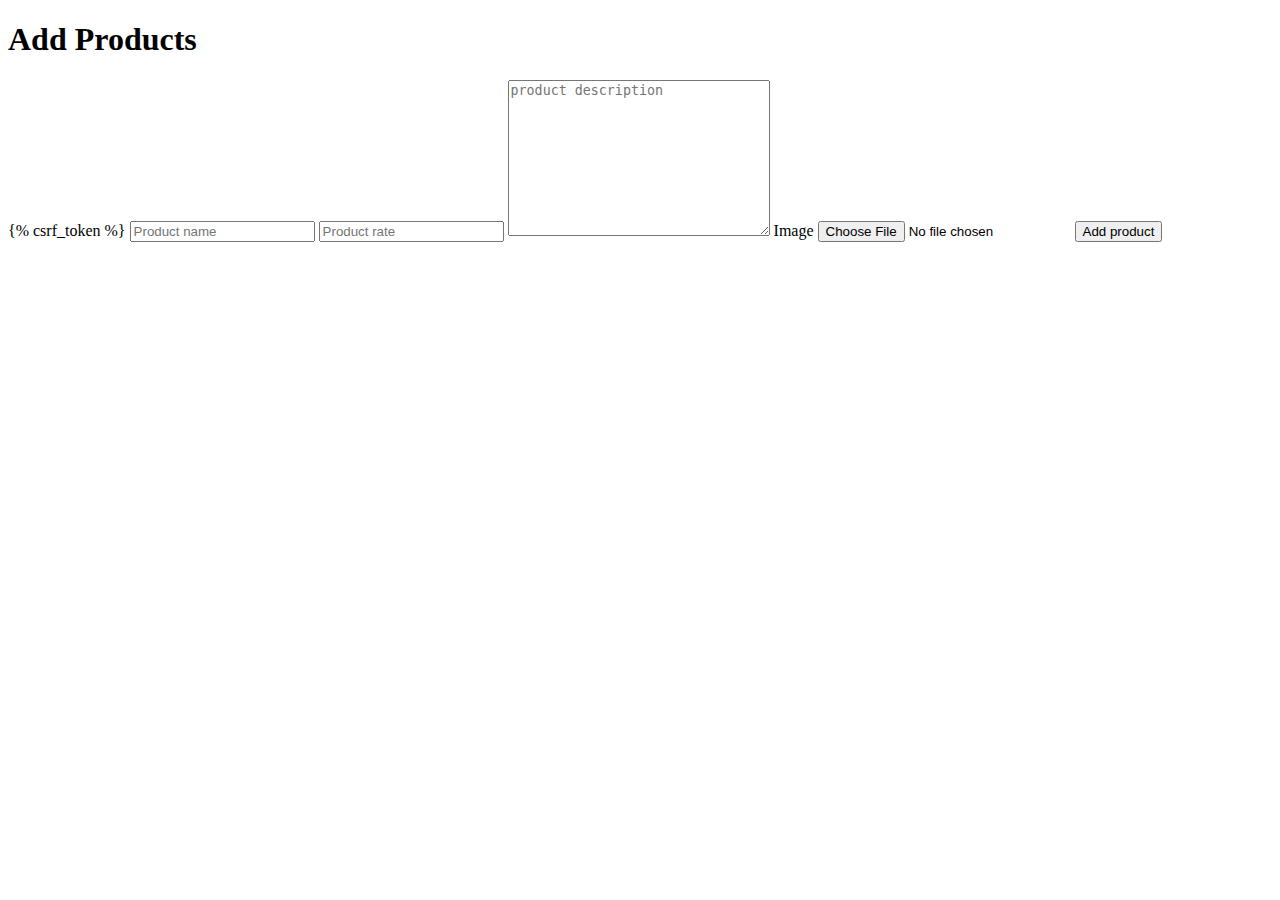
<file: templates/addproducts.html>
<!DOCTYPE html>
<html lang="en">
<head>
    <meta charset="UTF-8">
    <meta name="viewport" content="width=device-width, initial-scale=1.0">
    <title>Document</title>
</head>
<body>
    <h1>Add Products</h1>
    <form method="POST" enctype="multipart/form-data">
        {% csrf_token %}
        <input type="text" name="name" placeholder="Product name">
        <input type="text" name="rate" placeholder="Product rate">
        <textarea name="desc" placeholder="product description " cols="30" rows="10"></textarea>
        <label>Image</label>
        <input type="file" name="image">
        <input type="submit" value="Add product">
    </form>
</body>
</html>
</file>
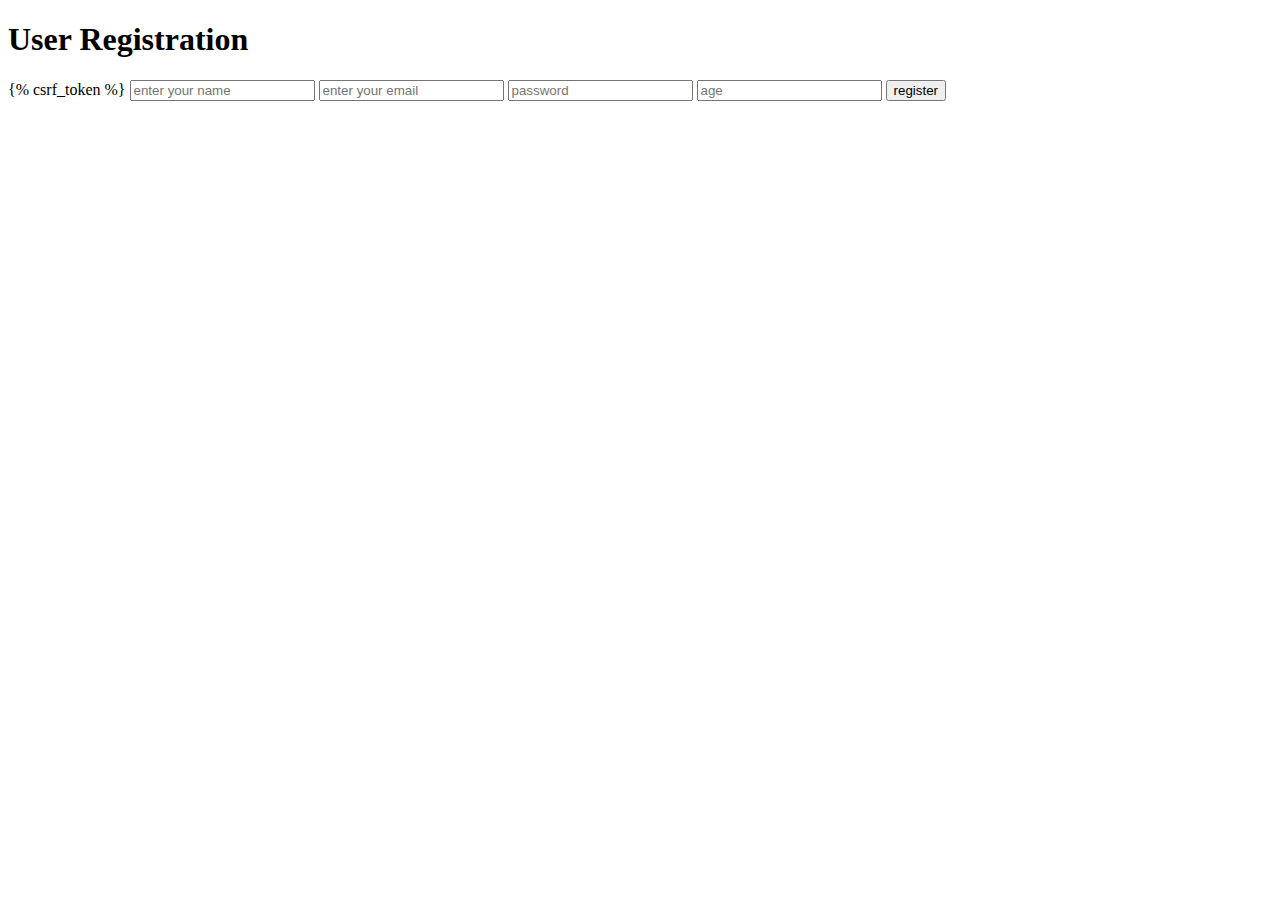
<file: templates/userregister.html>
<!DOCTYPE html>
<html lang="en">
<head>
    <meta charset="UTF-8">
    <meta name="viewport" content="width=device-width, initial-scale=1.0">
    <title>Document</title>
</head>
<body>
    <h1>User Registration</h1>
    <form method="POST">
        {% csrf_token %}
        <input type="text" name="name" placeholder="enter your name">
        <input type="email" name="email" placeholder="enter your email">
        <input type="password" name="password" placeholder="password">
        <input type="text" name="age" placeholder="age">
        <input type="submit" value="register">
    </form>
</body>
</html>
</file>
